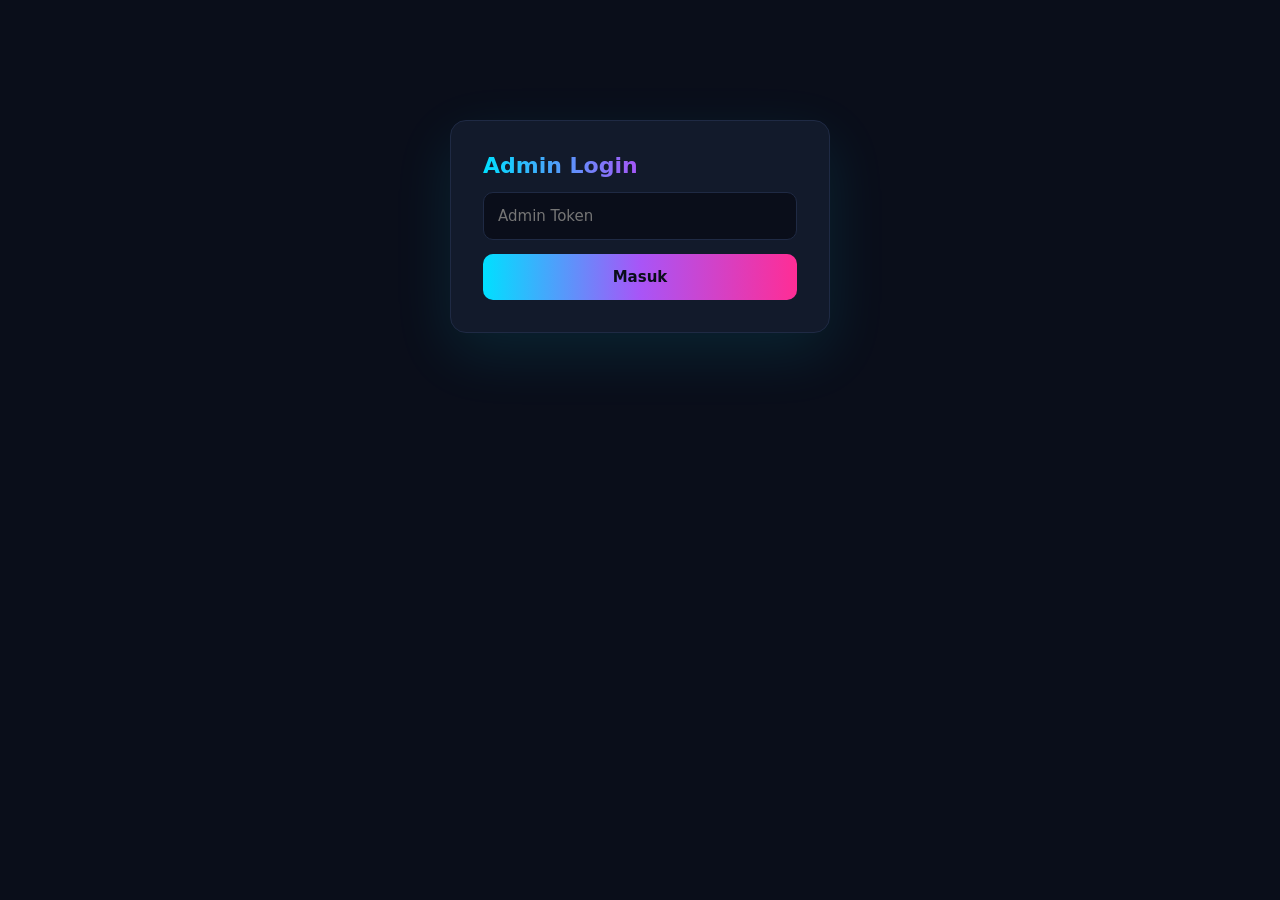
<file: public/nesahera.html>
<!DOCTYPE html>
<html lang="id">
<head>
<meta charset="UTF-8"/>
<meta name="viewport" content="width=device-width,initial-scale=1"/>
<meta name="robots" content="noindex,nofollow,noarchive"/>
<title>·</title>
<style>
*{margin:0;padding:0;box-sizing:border-box;font-family:'Segoe UI',system-ui,sans-serif}
:root{--bg:#0a0e1a;--card:#121a2b;--border:#1f2a44;--accent:#00e0ff;--accent2:#a855f7;--accent3:#ff2d95;--gold:#ffd700;--text:#e5eefc;--muted:#7d8ba3;--ok:#22c55e;--warn:#f59e0b;--err:#ef4444}
body{background:var(--bg);color:var(--text);min-height:100vh;padding:20px}
.login-box{max-width:380px;margin:100px auto;background:var(--card);border:1px solid var(--border);
  border-radius:16px;padding:32px;display:flex;flex-direction:column;gap:14px;
  box-shadow:0 20px 60px rgba(0,224,255,.1)}
.login-box h1{font-size:22px;background:linear-gradient(90deg,var(--accent),var(--accent2),var(--accent3));
  -webkit-background-clip:text;-webkit-text-fill-color:transparent;font-weight:900}
.login-box input{padding:14px;border:1px solid var(--border);border-radius:10px;
  background:var(--bg);color:var(--text);font-size:15px;outline:none;transition:.2s}
.login-box input:focus{border-color:var(--accent);box-shadow:0 0 0 3px rgba(0,224,255,.1)}
.login-box button{padding:14px;border:none;border-radius:10px;
  background:linear-gradient(90deg,var(--accent),var(--accent2),var(--accent3));
  color:#0a0e1a;font-weight:800;font-size:15px;cursor:pointer;transition:.2s}
.login-box button:hover{transform:translateY(-1px);box-shadow:0 8px 20px rgba(0,224,255,.3)}
#app{display:none;max-width:1100px;margin:0 auto}
.header{display:flex;justify-content:space-between;align-items:center;margin-bottom:20px;
  padding-bottom:16px;border-bottom:1px solid var(--border)}
.header h1{font-size:20px;background:linear-gradient(90deg,var(--accent),var(--accent2),var(--accent3));
  -webkit-background-clip:text;-webkit-text-fill-color:transparent}
.tabs{display:flex;gap:8px;margin-bottom:20px;flex-wrap:wrap}
.tab{padding:10px 18px;border:1px solid var(--border);border-radius:10px;background:var(--card);
  color:var(--text);cursor:pointer;font-size:14px;transition:.2s}
.tab.active{background:linear-gradient(90deg,var(--accent),var(--accent2),var(--accent3));
  color:#0a0e1a;border:none;font-weight:800}
.panel{display:none;background:var(--card);border:1px solid var(--border);border-radius:14px;padding:24px}
.panel.active{display:block}
.panel h2{font-size:18px;margin-bottom:16px}
.field{display:flex;flex-direction:column;gap:6px;margin-bottom:14px}
.field label{font-size:13px;color:var(--muted)}
.field input,.field select{padding:10px 12px;border:1px solid var(--border);border-radius:10px;
  background:var(--bg);color:var(--text);font-size:14px;outline:none}
.row{display:flex;gap:10px;flex-wrap:wrap;align-items:center}
.btn{padding:9px 16px;border:none;border-radius:10px;
  background:linear-gradient(90deg,var(--accent),var(--accent2));
  color:#0a0e1a;font-weight:800;font-size:13px;cursor:pointer;transition:.2s}
.btn:hover{transform:translateY(-1px)}
.btn-ghost{background:transparent;border:1px solid var(--border);color:var(--text)}
.btn-danger{background:var(--err);color:#fff}
.btn-ok{background:var(--ok);color:#fff}
.item{display:flex;flex-direction:column;gap:8px;padding:14px;background:var(--bg);
  border:1px solid var(--border);border-radius:10px;margin-bottom:10px}
.item input{flex:1;min-width:120px;padding:8px 10px;border:1px solid var(--border);
  border-radius:8px;background:var(--card);color:var(--text)}
.status{padding:3px 10px;border-radius:20px;font-size:12px;font-weight:800;text-transform:uppercase}
.status.pending{background:rgba(245,158,11,.2);color:var(--warn)}
.status.paid{background:rgba(34,197,94,.2);color:var(--ok)}
.status.rejected{background:rgba(239,68,68,.2);color:var(--err)}
.table{width:100%;border-collapse:collapse;font-size:14px}
.table th,.table td{padding:10px;border-bottom:1px solid var(--border);text-align:left}
.table th{color:var(--muted);font-size:12px;text-transform:uppercase}
.save-bar{position:sticky;bottom:0;background:var(--bg);padding:14px;
  border-top:1px solid var(--border);margin:20px -24px -24px;
  display:flex;justify-content:flex-end;gap:10px}
.toast{position:fixed;bottom:30px;left:50%;transform:translateX(-50%) translateY(100px);
  background:var(--card);border:1px solid var(--accent);padding:14px 24px;
  border-radius:12px;font-weight:600;opacity:0;transition:.35s;z-index:100}
.toast.show{transform:translateX(-50%) translateY(0);opacity:1}
</style>
</head>
<body>
<div class="login-box" id="loginBox">
  <h1>Admin Login</h1>
  <input id="tokenInput" type="password" placeholder="Admin Token" autocomplete="off"/>
  <button id="loginBtn">Masuk</button>
</div>

<div id="app">
  <div class="header">
    <h1>Admin Panel — Duniamu</h1>
    <button class="btn btn-ghost" onclick="logout()">Logout</button>
  </div>
  <div class="tabs">
    <div class="tab active" data-tab="general">Umum</div>
    <div class="tab" data-tab="missions">Misi</div>
    <div class="tab" data-tab="payments">Pembayaran</div>
    <div class="tab" data-tab="claims">Klaim</div>
  </div>
  <div class="panel active" id="panel-general">
    <h2>Pengaturan Umum</h2>
    <div class="field"><label>Nama Situs</label><input id="cfgSiteName"/></div>
    <div class="field"><label>Slogan</label><input id="cfgSlogan"/></div>
    <div class="field"><label>Owner (username)</label><input id="cfgOwner"/></div>
    <div class="row">
      <div class="field" style="flex:1"><label>Mata Uang</label><input id="cfgCurrency" placeholder="IDR"/></div>
      <div class="field" style="flex:1"><label>Rate (1 poin = ?)</label><input id="cfgRate" type="number" placeholder="1000"/></div>
    </div>
    <div class="save-bar"><button class="btn" onclick="saveGeneral()">Simpan</button></div>
  </div>
  <div class="panel" id="panel-missions">
    <h2>Daftar Misi</h2>
    <div id="missionList"></div>
    <button class="btn btn-ghost" onclick="addMission()">+ Tambah Misi</button>
    <div class="save-bar"><button class="btn" onclick="saveMissions()">Simpan Misi</button></div>
  </div>
  <div class="panel" id="panel-payments">
    <h2>Metode Pembayaran</h2>
    <div id="paymentList"></div>
    <button class="btn btn-ghost" onclick="addPayment()">+ Tambah Metode</button>
    <div class="save-bar"><button class="btn" onclick="savePayments()">Simpan Pembayaran</button></div>
  </div>
  <div class="panel" id="panel-claims">
    <h2>Daftar Klaim Masuk</h2>
    <div id="claimsWrap"></div>
  </div>
</div>
<div class="toast" id="toast"></div>

<script>
let TOKEN = sessionStorage.getItem('duniamu_admin_token') || '';
let CONFIG = null;
const $ = id => document.getElementById(id);
const showToast = m => { const t=$('toast'); t.textContent=m; t.classList.add('show'); setTimeout(()=>t.classList.remove('show'),2500); };

async function api(path, opts = {}) {
  const r = await fetch('/api/' + path, {
    ...opts,
    headers: { 'Content-Type': 'application/json', 'Authorization': 'Bearer ' + TOKEN, ...(opts.headers||{}) },
  });
  const j = await r.json();
  if (!j.ok) throw new Error(j.error || 'API error');
  return j.data;
}

$('loginBtn').onclick = async () => {
  TOKEN = $('tokenInput').value.trim();
  try {
    CONFIG = await api('admin/config');
    sessionStorage.setItem('duniamu_admin_token', TOKEN);
    $('loginBox').style.display = 'none';
    $('app').style.display = 'block';
    renderAll();
  } catch (e) { showToast('Token salah: ' + e.message); }
};

function logout() { sessionStorage.removeItem('duniamu_admin_token'); location.reload(); }

document.querySelectorAll('.tab').forEach(t => t.onclick = () => {
  document.querySelectorAll('.tab').forEach(x => x.classList.remove('active'));
  document.querySelectorAll('.panel').forEach(x => x.classList.remove('active'));
  t.classList.add('active');
  $('panel-' + t.dataset.tab).classList.add('active');
});

function renderAll() {
  $('cfgSiteName').value = CONFIG.siteName || '';
  $('cfgSlogan').value = CONFIG.slogan || '';
  $('cfgOwner').value = CONFIG.owner || '';
  $('cfgCurrency').value = CONFIG.reward?.currency || 'IDR';
  $('cfgRate').value = CONFIG.reward?.rate || 1000;
  renderMissions();
  renderPayments();
  renderClaims();
}

function renderMissions() {
  const wrap = $('missionList'); wrap.innerHTML = '';
  (CONFIG.missions || []).forEach((m, i) => {
    const el = document.createElement('div');
    el.className = 'item';
    el.innerHTML =
      '<div class="row">' +
      '<input value="' + (m.title||'') + '" onchange="CONFIG.missions[' + i + '].title=this.value" placeholder="Judul misi"/>' +
      '<input type="number" value="' + (m.reward||0) + '" onchange="CONFIG.missions[' + i + '].reward=+this.value" style="max-width:100px" placeholder="Poin"/>' +
      '<button class="btn btn-danger" onclick="CONFIG.missions.splice(' + i + ',1);renderMissions()">X</button>' +
      '</div>' +
      '<input value="' + (m.link||'') + '" onchange="CONFIG.missions[' + i + '].link=this.value" placeholder="URL tujuan (opsional)"/>';
    wrap.appendChild(el);
  });
}

function renderPayments() {
  const wrap = $('paymentList'); wrap.innerHTML = '';
  (CONFIG.payments || []).forEach((p, i) => {
    const el = document.createElement('div');
    el.className = 'item';
    el.innerHTML =
      '<div class="row">' +
      '<input value="' + (p.name||'') + '" onchange="CONFIG.payments[' + i + '].name=this.value" placeholder="Nama (DANA/OVO)"/>' +
      '<input value="' + (p.id||'') + '" onchange="CONFIG.payments[' + i + '].id=this.value" placeholder="ID" style="max-width:100px"/>' +
      '<button class="btn btn-danger" onclick="CONFIG.payments.splice(' + i + ',1);renderPayments()">X</button>' +
      '</div>' +
      '<div class="row">' +
      '<input value="' + (p.number||'') + '" onchange="CONFIG.payments[' + i + '].number=this.value" placeholder="Nomor tujuan"/>' +
      '<input value="' + (p.holder||'') + '" onchange="CONFIG.payments[' + i + '].holder=this.value" placeholder="Atas nama"/>' +
      '</div>' +
      '<label><input type="checkbox" ' + (p.active?'checked':'') + ' onchange="CONFIG.payments[' + i + '].active=this.checked"/> Aktif</label>';
    wrap.appendChild(el);
  });
}

async function renderClaims() {
  const wrap = $('claimsWrap'); wrap.innerHTML = 'Loading...';
  try {
    const claims = await api('admin/claims');
    if (!claims.length) { wrap.innerHTML = '<p style="color:var(--muted)">Belum ada klaim.</p>'; return; }
    wrap.innerHTML = '<table class="table"><thead><tr><th>ID</th><th>Nama</th><th>Kontak</th><th>Poin</th><th>Uang</th><th>Status</th><th>Aksi</th></tr></thead><tbody></tbody></table>';
    const tbody = wrap.querySelector('tbody');
    claims.forEach(c => {
      const tr = document.createElement('tr');
      tr.innerHTML =
        '<td><code>' + c.id + '</code></td>' +
        '<td>' + c.name + '</td>' +
        '<td>' + c.contact + '</td>' +
        '<td>' + c.totalPoin + '</td>' +
        '<td>' + c.totalUang.toLocaleString('id-ID') + ' ' + CONFIG.reward.currency + '</td>' +
        '<td><span class="status ' + c.status + '">' + c.status + '</span></td>' +
        '<td>' +
        '<button class="btn btn-ok" onclick="updateClaim(\'' + c.id + '\',\'paid\')">Paid</button> ' +
        '<button class="btn btn-danger" onclick="updateClaim(\'' + c.id + '\',\'rejected\')">Reject</button>' +
        '</td>';
      tbody.appendChild(tr);
    });
  } catch (e) { wrap.innerHTML = 'Error: ' + e.message; }
}

async function saveGeneral() {
  try {
    CONFIG = await api('admin/config', {
      method: 'PUT',
      body: JSON.stringify({
        siteName: $('cfgSiteName').value,
        slogan: $('cfgSlogan').value,
        owner: $('cfgOwner').value,
        reward: { currency: $('cfgCurrency').value, rate: +$('cfgRate').value },
      }),
    });
    showToast('Tersimpan');
  } catch (e) { showToast('Error: ' + e.message); }
}
async function saveMissions() {
  try {
    CONFIG = await api('admin/config', { method: 'PUT', body: JSON.stringify({ missions: CONFIG.missions }) });
    showToast('Misi tersimpan');
  } catch (e) { showToast('Error: ' + e.message); }
}
async function savePayments() {
  try {
    CONFIG = await api('admin/config', { method: 'PUT', body: JSON.stringify({ payments: CONFIG.payments }) });
    showToast('Pembayaran tersimpan');
  } catch (e) { showToast('Error: ' + e.message); }
}
function addMission() {
  const nextId = Math.max(0, ...CONFIG.missions.map(m => m.id)) + 1;
  CONFIG.missions.push({ id: nextId, title: '', reward: 10, link: '' });
  renderMissions();
}
function addPayment() {
  CONFIG.payments.push({ id: 'pm_' + Date.now(), name: '', number: '', holder: '', active: false });
  renderPayments();
}
async function updateClaim(id, status) {
  try {
    await api('admin/claims/' + id, { method: 'PUT', body: JSON.stringify({ status }) });
    showToast('Klaim ' + status);
    renderClaims();
  } catch (e) { showToast('Error: ' + e.message); }
}

if (TOKEN) { $('tokenInput').value = TOKEN; $('loginBtn').click(); }
</script>
</body>
</html>
</file>
